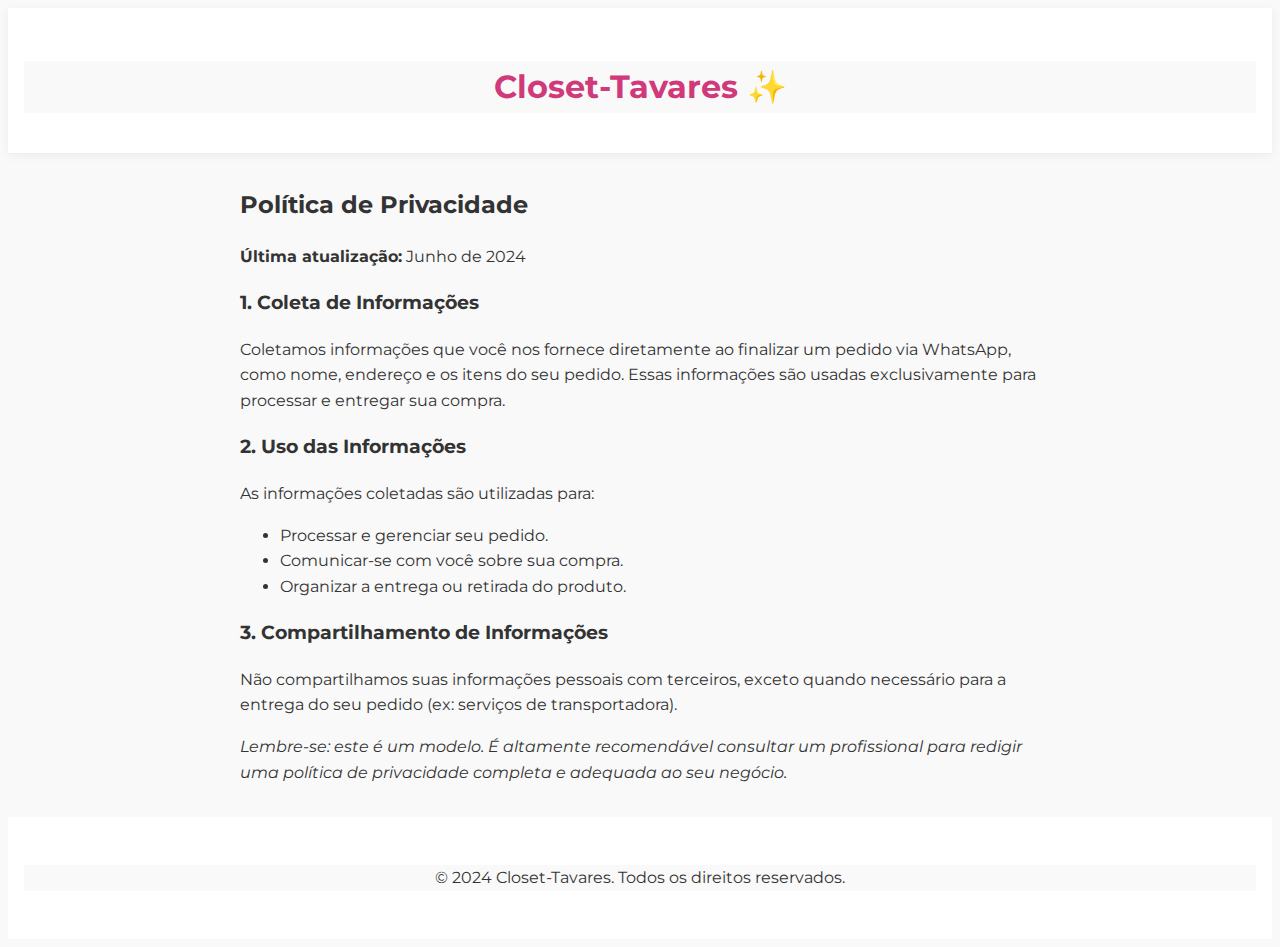
<file: politica-de-privacidade.html>
<!DOCTYPE html>
<html lang="pt-BR">
<head>
    <meta charset="UTF-8">
    <meta name="viewport" content="width=device-width, initial-scale=1.0">
    <title>Política de Privacidade - Closet-Tavares</title>
    <link rel="stylesheet" href="style.css">
</head>
<body>
    <header>
        <h1><a href="index.html" style="text-decoration: none; color: inherit;">Closet-Tavares ✨</a></h1>
    </header>

    <main style="display: block; max-width: 800px;">
        <section>
            <h2>Política de Privacidade</h2>
            <p><strong>Última atualização:</strong> Junho de 2024</p>
            
            <h3>1. Coleta de Informações</h3>
            <p>Coletamos informações que você nos fornece diretamente ao finalizar um pedido via WhatsApp, como nome, endereço e os itens do seu pedido. Essas informações são usadas exclusivamente para processar e entregar sua compra.</p>

            <h3>2. Uso das Informações</h3>
            <p>As informações coletadas são utilizadas para:</p>
            <ul>
                <li>Processar e gerenciar seu pedido.</li>
                <li>Comunicar-se com você sobre sua compra.</li>
                <li>Organizar a entrega ou retirada do produto.</li>
            </ul>

            <h3>3. Compartilhamento de Informações</h3>
            <p>Não compartilhamos suas informações pessoais com terceiros, exceto quando necessário para a entrega do seu pedido (ex: serviços de transportadora).</p>

            <p><em>Lembre-se: este é um modelo. É altamente recomendável consultar um profissional para redigir uma política de privacidade completa e adequada ao seu negócio.</em></p>
        </section>
    </main>

    <footer>
        <p>&copy; 2024 Closet-Tavares. Todos os direitos reservados.</p>
    </footer>
</body>
</html>
</file>
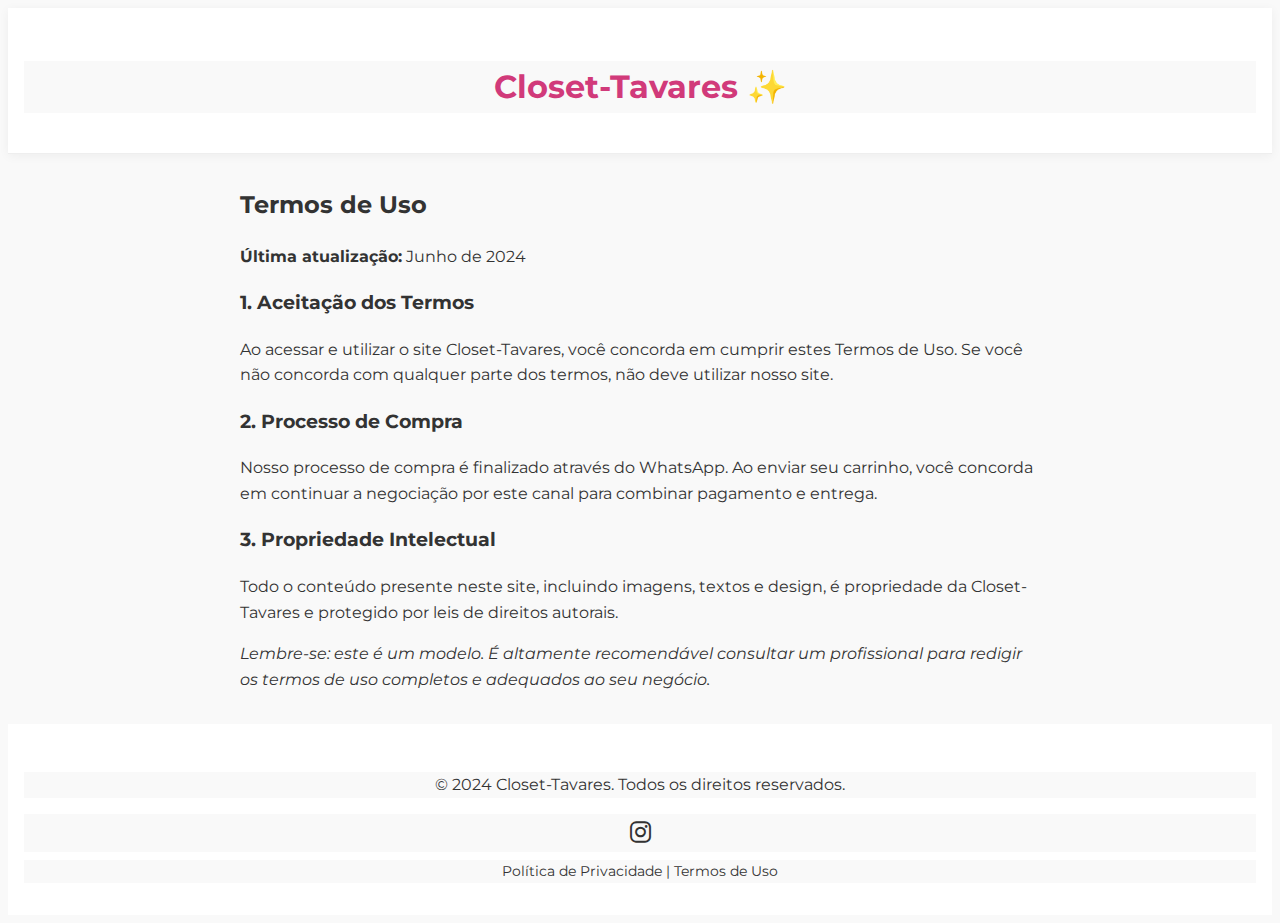
<file: termos-de-uso.html>
<!DOCTYPE html>
<html lang="pt-BR">
<head>
    <meta charset="UTF-8">
    <meta name="viewport" content="width=device-width, initial-scale=1.0">
    <title>Termos de Uso - Closet-Tavares</title>
    <link rel="stylesheet" href="style.css">
    <!-- Link para ícones (Font Awesome) -->
    <link rel="stylesheet" href="https://cdnjs.cloudflare.com/ajax/libs/font-awesome/6.4.0/css/all.min.css">
</head>
<body>
    <header>
        <h1><a href="index.html" style="text-decoration: none; color: inherit;">Closet-Tavares ✨</a></h1>
    </header>

    <main style="display: block; max-width: 800px;">
        <section>
            <h2>Termos de Uso</h2>
            <p><strong>Última atualização:</strong> Junho de 2024</p>

            <h3>1. Aceitação dos Termos</h3>
            <p>Ao acessar e utilizar o site Closet-Tavares, você concorda em cumprir estes Termos de Uso. Se você não concorda com qualquer parte dos termos, não deve utilizar nosso site.</p>

            <h3>2. Processo de Compra</h3>
            <p>Nosso processo de compra é finalizado através do WhatsApp. Ao enviar seu carrinho, você concorda em continuar a negociação por este canal para combinar pagamento e entrega.</p>

            <h3>3. Propriedade Intelectual</h3>
            <p>Todo o conteúdo presente neste site, incluindo imagens, textos e design, é propriedade da Closet-Tavares e protegido por leis de direitos autorais.</p>

            <p><em>Lembre-se: este é um modelo. É altamente recomendável consultar um profissional para redigir os termos de uso completos e adequados ao seu negócio.</em></p>
        </section>
    </main>

    <footer>
        <p>&copy; 2024 Closet-Tavares. Todos os direitos reservados.</p>
        <div class="social-links">
            <a href="https://www.instagram.com/closet._tavares/" target="_blank" rel="noopener noreferrer" aria-label="Instagram"><i class="fab fa-instagram" aria-hidden="true"></i></a>
        </div>
        <div class="footer-links">
            <a href="politica-de-privacidade.html">Política de Privacidade</a> | 
            <a href="termos-de-uso.html">Termos de Uso</a>
        </div>
    </footer>
</body>
</html>
</file>
<file: style.css>
/* Importando uma fonte bonita do Google Fonts */
@import url('https://fonts.googleapis.com/css2?family=Montserrat:wght@400;700&display=swap');

/* Variáveis de Cor Globais */
:root {
    --cor-principal: #d13a7a;
    --cor-principal-hover: #b82e68;

    /* Tema Claro (Padrão) */
    --cor-fundo: #f9f9f9;
    --cor-texto: #333;
    --cor-fundo-card: #fff;
    --cor-borda: #eee;
    --cor-borda-input: #ddd;
    --cor-texto-suave: #888;
    --cor-fundo-hover: #f0f0f0;
    --cor-sombra: rgba(0,0,0,0.05);
    --cor-fundo-skeleton: #e0e0e0;
    --cor-brilho-skeleton: #f0f0f0;
}

html[data-theme="dark"] {
    --cor-fundo: #121212;
    --cor-texto: #e0e0e0;
    --cor-fundo-card: #1e1e1e;
    --cor-borda: #333;
    --cor-borda-input: #444;
    --cor-texto-suave: #aaa;
    --cor-fundo-hover: #2a2a2a;
    --cor-sombra: rgba(255,255,255,0.05);
    --cor-fundo-skeleton: #2a2a2a;
    --cor-brilho-skeleton: #3a3a3a;
}

/* Reset e Estilos Globais */
* {
    font-family: 'Montserrat', sans-serif;
    background-color: var(--cor-fundo);
    color: var(--cor-texto);
    line-height: 1.6;
    transition: background-color 0.3s, color 0.3s;
}

/* Classe para esconder elementos visualmente, mas mantê-los para leitores de tela */
.sr-only {
    position: absolute;
    width: 1px;
    height: 1px;
    padding: 0;
    margin: -1px;
    overflow: hidden;
    clip: rect(0, 0, 0, 0);
    white-space: nowrap;
    border-width: 0;
}

/* Melhora o indicador de foco para navegação por teclado */
:focus-visible {
    outline: 3px solid var(--cor-principal-hover);
    outline-offset: 2px;
}

/* --- Banner Promocional --- */
.promo-banner {
    background-color: var(--cor-principal);
    color: #fff;
    text-align: center;
    padding: 0.75rem 1rem;
    font-weight: bold;
    font-size: 0.9rem;
    position: relative;
    display: flex;
    justify-content: center;
    align-items: center;
    transition: all 0.4s ease;
    overflow: hidden;
}

.promo-banner.hidden {
    transform: translateY(-100%);
    opacity: 0;
    padding: 0;
    height: 0;
}

#close-promo-banner {
    position: absolute;
    right: 15px;
    top: 50%;
    transform: translateY(-50%);
    background: none;
    border: none;
    color: #fff;
    font-size: 1.5rem;
    cursor: pointer;
    line-height: 1;
}

/* Cabeçalho */
header {
    background-color: var(--cor-fundo-card);    
    padding: 2rem 1rem;    
    text-align: center;
    /* Modificações para o cabeçalho fixo */
    position: sticky; /* Faz o cabeçalho "grudar" no topo */
    top: 0; /* Define a posição em que ele deve grudar */
    z-index: 900; /* Garante que o cabeçalho fique sobre o conteúdo da página */
    border-bottom: 1px solid var(--cor-borda); 
    box-shadow: 0 2px 10px var(--cor-sombra); /* Sombra sutil para destacar */
}

/* --- Barra de Progresso Frete Grátis --- */
.frete-gratis-container {
    padding: 0.5rem 1rem;
    background-color: var(--cor-fundo);
    border-bottom: 1px solid var(--cor-borda);
    text-align: center;
}

#frete-gratis-texto {
    margin: 0 0 0.25rem 0;
    font-size: 0.9rem;
    font-weight: bold;
}

.frete-gratis-barra-fundo {
    height: 10px;
    width: 100%;
    max-width: 400px;
    margin: 0 auto;
    background-color: var(--cor-borda-input);
    border-radius: 5px;
    overflow: hidden;
}

#frete-gratis-barra-progresso {
    height: 100%;
    width: 0%; /* Começa em 0 */
    background-color: var(--cor-principal);
    border-radius: 5px;
    transition: width 0.5s ease-out;
}

header h1 {
    color: var(--cor-principal); /* Usando a variável */
    margin-bottom: 0.5rem;
}

.header-carrinho {
    position: absolute;
    top: 50%;
    right: 2rem;
    transform: translateY(-50%);
    font-size: 1.8rem;
    color: var(--cor-texto-suave);    
    display: flex;
    align-items: center;
    gap: 1.5rem;
}

#theme-toggle {
    background: none;
    border: none;
    color: var(--cor-texto-suave);
}

#theme-toggle .fa-sun { display: none; }
#theme-toggle .fa-moon { display: block; }

html[data-theme="dark"] #theme-toggle .fa-sun { display: block; }
html[data-theme="dark"] #theme-toggle .fa-moon { display: none; }

.header-icon-container, .header-carrinho > .fa-shopping-bag {
    position: relative;
    cursor: pointer;
}

.qtde-badge {
    position: absolute;
    top: -5px;
    right: -10px;    
    background-color: var(--cor-principal); /* Usando a variável */
    color: #fff;
    width: 22px;
    height: 22px;
    border-radius: 50%;
    display: flex;
    justify-content: center;
    align-items: center;
    font-size: 0.8rem;
    font-weight: bold;
    transition: transform 0.2s ease;
    transform: scale(0); /* Começa invisível */
}

.qtde-badge.visivel {
    transform: scale(1); /* Fica visível quando tem itens */
}

.qtde-badge.pop {
    animation: popCart 0.3s ease-out;
}

@keyframes popCart {
    0% { transform: scale(1); }
    50% { transform: scale(1.4); }
    100% { transform: scale(1); }
}

main {
    max-width: 1200px;
    margin: 2rem auto;
    padding: 0 1rem;
    display: grid;
    grid-template-columns: 2fr 1fr; /* Layout de 2 colunas: produtos e carrinho */
    gap: 2rem;
}

.produtos-wrapper {
    display: flex;
    flex-direction: column;
    gap: 3rem; /* Espaçamento entre as seções de produtos */
}

/* Seção Vistos Recentemente */
.recentemente-vistos-section {
    grid-column: 1 / -1; /* Ocupa a largura toda */
    margin-top: 2rem;
    display: none; /* Começa oculta */
}

.recentemente-vistos-section.visivel {
    display: block; /* Fica visível quando tem itens */
}


/* Seção Mais Vendidos */
#mais-vendidos {
    grid-column: 1 / -1; /* Faz a seção ocupar a largura toda do grid principal */
    margin-bottom: 3rem;
}

#mais-vendidos h2 {
    text-align: center;
    margin-bottom: 2rem;
    color: #333;
}

/* Filtros e Busca */
.filtros-container {
    margin-bottom: 2rem;
    display: flex;
    flex-wrap: wrap;
    gap: 1rem;
    justify-content: center;
    align-items: center;
}

.input-filtro {
    padding: 0.6rem 1rem;
    border: 1px solid var(--cor-borda-input);
    border-radius: 20px;
    font-size: 0.9rem;
    min-width: 250px;
    padding-left: 2.5rem; /* Espaço para o ícone */
    font-family: 'Montserrat', sans-serif;
    transition: border-color 0.3s;
}

#busca-produto {
    padding-left: 2.5rem; /* Espaço para o ícone */
}

html[data-theme="dark"] .input-filtro {
    background-color: var(--cor-fundo-card);
    color: var(--cor-texto);
}

.btn-filtro {
    background-color: var(--cor-fundo-card);
    border: 1px solid var(--cor-borda-input);
    color: var(--cor-texto);
    padding: 0.5rem 1.5rem;
    border-radius: 20px;
    cursor: pointer;
    font-weight: bold;
    transition: all 0.3s;
}

.btn-filtro:hover {
    background-color: var(--cor-fundo-hover);
    border-color: var(--cor-texto-suave);
}

.btn-filtro.ativo {
    background-color: var(--cor-principal); /* Usando a variável */
    color: #fff;
    border-color: var(--cor-principal); /* Usando a variável */
}
/* Seção de Produtos */

/* --- Estilos do Loading Skeleton --- */
.skeleton-card {
    background-color: var(--cor-fundo-card);
    border: 1px solid var(--cor-borda);
    border-radius: 8px;
    overflow: hidden;
}

.skeleton {
    background-color: var(--cor-fundo-skeleton);
    border-radius: 4px;    
    animation: pulse 1.5s cubic-bezier(0.4, 0, 0.6, 1) infinite;
}

.skeleton.image {
    width: 100%;
    height: 280px; /* Altura da imagem real */
}

.skeleton-info {
    padding: 1rem;
}

.skeleton.line {
    height: 16px;
    margin-bottom: 0.75rem;
    border-radius: 4px;
}

.skeleton.line-1 { width: 80%; }
.skeleton.line-2 { width: 60%; }

.skeleton.button {
    width: 100%;
    height: 44px; /* Altura do botão real */
    margin-top: 1rem;
    border-radius: 5px;
}

@keyframes pulse {
    0%, 100% {
        opacity: 1;
    }
    50% {
        opacity: .5;
    }
}

.nenhum-produto-encontrado {
    grid-column: 1 / -1; /* Ocupa toda a largura da grade */
    text-align: center;
    padding: 4rem 2rem;
    background-color: var(--cor-fundo-card);
    border-radius: 8px;
    box-shadow: 0 4px 8px var(--cor-sombra);
}

.nenhum-produto-encontrado i {
    font-size: 3rem;
    color: #ccc;
    margin-bottom: 1rem;
}

.nenhum-produto-encontrado h4 {
    font-size: 1.5rem;
    color: var(--cor-texto);
    margin-bottom: 0.5rem;
}

.nenhum-produto-encontrado p { color: var(--cor-texto-suave); }

.produtos-grid {
    display: grid;
    grid-template-columns: repeat(auto-fit, minmax(250px, 1fr));
    gap: 1.5rem;
}

.produto-card {
    background-color: var(--cor-fundo-card);
    border: 1px solid var(--cor-borda);
    border-radius: 8px;
    overflow: hidden;
    text-align: center;
    box-shadow: 0 4px 8px var(--cor-sombra);
    /* Estado inicial para a animação de entrada */
    opacity: 0;
    transform: translateY(20px);
    /* Transição suave para o estado visível e para o hover */
    transition: opacity 0.5s ease-out, transform 0.5s ease-out, box-shadow 0.3s;
    position: relative; /* Necessário para a etiqueta de promoção */
}

/* Classe adicionada via JS quando o card está visível na tela */
.produto-card.is-visible {
    opacity: 1;
    transform: translateY(0);
}

.produto-card {    
    cursor: pointer; /* Indica que o card inteiro é clicável */
}

.produto-card:hover {
    transform: translateY(-5px);
    box-shadow: 0 8px 16px var(--cor-sombra);
}

.produto-card img {
    width: 100%;
    height: 280px;
    object-fit: cover;
}

.produto-info {
    padding: 1rem;
}

.produto-info h3 {
    font-size: 1.1rem;
    margin-bottom: 0.5rem;
}

.produto-preco {
    font-size: 1.2rem;
    font-weight: bold;
    color: var(--cor-texto);
    margin-bottom: 1rem;
}

.preco-container {
    display: flex;
    justify-content: center;
    align-items: center;
    gap: 10px;
    height: 30px; /* Garante altura consistente */
}

.preco-original {
    font-size: 1rem;
    color: var(--cor-texto-suave);
    text-decoration: line-through;
}
.modal-content .preco-original {
    font-size: 1.2rem; /* Ajusta o tamanho para o contexto do modal */
    color: var(--cor-texto-suave);
    text-decoration: line-through;
}

.sale-tag {
    position: absolute;
    top: 10px;
    left: 10px;
    background-color: #e74c3c;
    color: #fff;
    padding: 3px 8px;
    border-radius: 4px;
    font-size: 0.8rem;
    font-weight: bold;
}

.esgotado-tag {
    position: absolute;
    top: 10px;
    left: 10px;
    background-color: #777;
    color: #fff;
    padding: 3px 8px;
    border-radius: 4px;
    font-size: 0.8rem;
    font-weight: bold;
    z-index: 2; /* Para ficar sobre o tag 'SALE' se ambos existirem */
}

.estrelas-avaliacao {
    color: #f8d64e;
    font-size: 0.9rem;
    margin-bottom: 1rem;
}

.estrelas-avaliacao .far.fa-star {
    color: var(--cor-texto-suave);
}

.total-avaliacoes {
    font-size: 0.8rem;
    color: var(--cor-texto-suave);
    margin-left: 0.5rem;
}

.btn-desejo {
    position: absolute;
    top: 10px;
    right: 10px;
    background: none;
    border: none;
    font-size: 1.5rem;    
    color: var(--cor-texto-suave);
    cursor: pointer;
    transition: color 0.3s, transform 0.2s;
}

.btn-desejo:hover {
    transform: scale(1.2);
}

.btn-desejo.ativo {
    color: var(--cor-principal);
}

.btn-desejo.animar .fa-heart {
    animation: heartbeat 0.4s ease-out;
}

@keyframes heartbeat {
    0% { transform: scale(1); }
    50% { transform: scale(1.4); }
    100% { transform: scale(1); }
}
.btn-adicionar {
    background-color: var(--cor-principal); /* Usando a variável */
    color: #fff;
    border: none;
    padding: 0.75rem 1.5rem;
    border-radius: 5px;
    cursor: pointer;
    font-weight: bold;
    transition: background-color 0.3s;
}

.btn-adicionar:hover {
    background-color: var(--cor-principal-hover); /* Usando a variável */
}

.btn-adicionar:disabled {
    background-color: #ccc;
    cursor: not-allowed;
}

html[data-theme="dark"] .btn-adicionar:disabled {
    background-color: #555;
    color: #999;
}

/* Seção do Carrinho */
#carrinho-secao {
    background-color: var(--cor-fundo-card);
    padding: 1.5rem;
    border-radius: 8px;
    box-shadow: 0 4px 8px var(--cor-sombra);
    position: sticky; /* Faz o carrinho "seguir" a rolagem */
    top: 2rem;
}

.carrinho-header {
    display: flex;
    justify-content: space-between;
    align-items: center;
    border-bottom: 2px solid var(--cor-borda);
    padding-bottom: 0.5rem;
    margin-bottom: 1rem;
}

#carrinho-secao h2 {
    border-bottom: none;
    padding-bottom: 0;    
    margin-bottom: 0;
}

#carrinho-lista {
    list-style: none;
}

#carrinho-lista li {
    display: flex;
    justify-content: space-between;
    align-items: center;
    padding: 0.5rem 0;
    border-bottom: 1px solid var(--cor-borda);
    font-size: 0.9rem;
}

#carrinho-vazio {
    color: var(--cor-texto-suave);
    justify-content: center;
}

.item-info {
    display: flex;
    flex-direction: column;
}

.item-preco {
    color: var(--cor-texto-suave);
    font-size: 0.8rem;
}

.btn-limpar {
    background: none;
    border: none;
    color: #e74c3c;
    font-size: 0.9rem;
    font-weight: bold;
    cursor: pointer;
    transition: color 0.3s;
}

.btn-limpar:hover {
    color: #c0392b;
}

.opcoes-entrega {
    margin-top: 1.5rem;
}

.opcoes-entrega > label {
    display: block;
    margin-bottom: 0.75rem;
    font-weight: bold;
    font-size: 0.9rem;
}

.radio-group {
    display: flex;
    align-items: center;
    margin-bottom: 0.5rem;
}

.radio-group input[type="radio"] {
    margin-right: 0.5rem;
}

.cliente-info label {
    display: block;
    margin-bottom: 0.5rem;
    font-weight: bold;
    font-size: 0.9rem;
}

.cliente-info label:not(:first-child) {
    margin-top: 1rem;
}

.cliente-info input,
.cliente-info textarea {
    width: 100%;
    padding: 0.75rem;    
    border: 1px solid var(--cor-borda-input);
    border-radius: 5px;
    font-size: 0.9rem;
    font-family: 'Montserrat', sans-serif; /* Garante a mesma fonte */
    resize: vertical; /* Permite redimensionar apenas na vertical */
}

#endereco-container.oculto {
    display: none;
}

.salvar-info-container {
    display: flex;
    align-items: center;
    margin-top: 1rem;
    font-size: 0.8rem;
    color: var(--cor-texto-suave);
}

#salvar-info {
    margin-right: 0.5rem;
}

.cupom-container {
    display: flex;
    margin-top: 1.5rem;
    gap: 0.5rem;
}

#cupom-input {
    flex-grow: 1;
    padding: 0.75rem;    
    border: 1px solid var(--cor-borda-input);
    border-radius: 5px;
    font-size: 0.9rem;
}

#aplicar-cupom-btn {
    background-color: #555;
    color: #fff;
    border: none;
    padding: 0 1.5rem;
    border-radius: 5px;
    cursor: pointer;
    font-weight: bold;
    transition: background-color 0.3s;
}

.cupom-aplicado-info {
    color: #28a745;
    font-size: 0.8rem;
    font-weight: normal;
    margin-left: 0.5rem;
}

.btn-remover-cupom {
    background: none;
    border: 1px solid #e74c3c;
    color: #e74c3c;
    border-radius: 50%;
    width: 18px;
    height: 18px;
    font-size: 0.8rem;
    line-height: 1;
    cursor: pointer;
    margin-left: 5px;
}

.economia-cupom-container {
    text-align: right;
    font-size: 0.9rem;
    font-weight: bold;
    color: #28a745; /* Verde de sucesso/economia */
    margin-top: 0.75rem;
    height: 1.2rem; /* Garante espaço mesmo quando vazio para evitar "saltos" */
}

.carrinho-total {
    margin-top: 1.5rem;
    padding-top: 1rem;
    border-top: 2px solid var(--cor-texto);
    display: flex;
    justify-content: space-between;
    font-size: 1.2rem;
    font-weight: bold;
}

.btn-finalizar {
    width: 100%;
    background-color: #25D366; /* Cor do WhatsApp */
    color: #fff;
    border: none;
    padding: 1rem;
    margin-top: 1.5rem;
    border-radius: 5px;
    font-size: 1rem;
    font-weight: bold;
    cursor: pointer;
    transition: background-color 0.3s;
}

.btn-finalizar:hover {
    background-color: #1EBE57;
}

/* Rodapé */
footer {
    text-align: center;
    padding: 2rem 1rem;
    margin-top: 2rem;
    background-color: var(--cor-fundo-card);
    color: #fff;
}

.footer-links {
    margin-top: 0.5rem;
    font-size: 0.9rem;
}

.footer-links a {
    color: var(--cor-texto);
    text-decoration: none;
}

.social-links {
    margin-top: 1rem;
}

.social-links a {
    color: var(--cor-texto);
    font-size: 1.5rem;
    margin: 0 0.75rem;
    text-decoration: none;
    transition: color 0.3s;
}

.social-links a:hover {
    color: var(--cor-principal);
}

/* Responsividade para telas menores */
@media (max-width: 900px) {
    main {
        grid-template-columns: 1fr; /* Coluna única em telas menores */
    }
}

/* --- Estilos do Modal --- */
.modal-container {
    position: fixed;
    top: 0;
    left: 0;
    width: 100%;
    height: 100%;
    background-color: rgba(0, 0, 0, 0.6);
    display: none; /* Oculto por padrão */
    justify-content: center;
    align-items: center;
    z-index: 1000;
    padding: 1rem;
    opacity: 0; /* Começa invisível */
    transition: opacity 0.3s ease, visibility 0.3s ease;
}

.modal-container.visivel {
    display: flex; /* Torna visível quando a classe é adicionada */
}

.modal-content {
    background-color: var(--cor-fundo-card);
    padding: 2rem;
    border-radius: 8px;
    position: relative;
    max-width: 800px;
    width: 100%;
    max-height: 90vh;
    overflow-y: auto;
    box-shadow: 0 10px 30px rgba(0,0,0,0.2);
    transform: scale(0.95); /* Começa um pouco menor */
    transition: transform 0.3s ease;
}

.modal-fechar {
    position: absolute;
    top: 15px;
    right: 15px;
    background: none;
    border: none;
    font-size: 2rem;    
    color: var(--cor-texto-suave);
    cursor: pointer;
    line-height: 1;
}

.modal-container.visivel .modal-content {
    transform: scale(1); /* Volta ao tamanho normal quando visível */
}

#modal-corpo {
    display: grid;
    grid-template-columns: 1fr 1fr;
    gap: 2rem;
    align-items: center;
}

#modal-corpo img {
    width: 100%;    
    border-radius: 8px;
}

#modal-corpo h3 {
    font-size: 1.8rem;
    color: var(--cor-principal); /* Usando a variável */
}

#modal-corpo .produto-preco {
    font-size: 1.5rem;
}

#modal-corpo p {
    margin: 1rem 0;
}

/* --- Estilos do Seletor de Tamanho --- */
.tamanho-seletor {
    margin: 1rem 0;
}

.tamanho-seletor label {
    display: block;
    font-weight: bold;
    margin-bottom: 0.5rem;
}

.tamanho-opcoes {
    display: flex;
    flex-wrap: wrap;
    gap: 0.5rem;
}

.tamanho-opcoes button {
    min-width: 40px;
    height: 40px;
    padding: 0 0.5rem;
    border: 1px solid var(--cor-borda-input);
    background-color: var(--cor-fundo);
    color: var(--cor-texto);
    cursor: pointer;
    border-radius: 4px;
    transition: all 0.2s;
}

.tamanho-opcoes button.selecionado {
    background-color: var(--cor-principal);
    color: #fff;
    border-color: var(--cor-principal);
}

/* --- Estilos de Compartilhamento no Modal --- */
.share-container {
    margin-top: 1.5rem;
    padding-top: 1rem;
    border-top: 1px solid var(--cor-borda);
    display: flex;
    align-items: center;
    gap: 1rem;
}

.share-container span {
    font-weight: bold;
    font-size: 0.9rem;
}

.share-buttons {
    display: flex;
    gap: 0.75rem;
}

.share-btn {
    display: inline-flex;
    justify-content: center;
    align-items: center;
    width: 35px;
    height: 35px;
    border-radius: 50%;
    border: none;
    color: #fff;
    font-size: 1rem;
    text-decoration: none;
    cursor: pointer;
    transition: opacity 0.2s;
}

.share-btn:hover { opacity: 0.8; }
.share-btn.whatsapp { background-color: #25D366; }
.share-btn.facebook { background-color: #1877F2; }
.share-btn.copy-link { background-color: #777; }

/* --- Estilos do Carrossel de Imagens no Modal --- */
.carousel-container {
    position: relative;
    overflow: hidden; /* Esconde as imagens que estão fora da área visível */
    border-radius: 8px;
}

.carousel-track {
    display: flex;
    transition: transform 0.4s ease-in-out;
}

.carousel-slide {
    min-width: 100%;
    position: relative;
}

.carousel-slide img {
    width: 100%;
    display: block;
}

.carousel-btn {
    position: absolute;
    top: 50%;
    transform: translateY(-50%);
    background-color: rgba(0, 0, 0, 0.4);
    border: none;
    color: white;
    font-size: 1.5rem;
    padding: 0.5rem;
    cursor: pointer;
    z-index: 1;
    border-radius: 50%;
    width: 40px;
    height: 40px;
    display: flex;
    justify-content: center;
    align-items: center;
    transition: background-color 0.2s;
}

.carousel-btn:hover {
    background-color: rgba(0, 0, 0, 0.7);
}

.carousel-btn.prev { left: 10px; }
.carousel-btn.next { right: 10px; }

.carousel-nav {
    position: absolute;
    bottom: 15px;
    left: 50%;
    transform: translateX(-50%);
    display: flex;
    gap: 8px;
}

.carousel-dot {
    border: none;
    background-color: rgba(255, 255, 255, 0.5);
    width: 12px;
    height: 12px;
    border-radius: 50%;
    cursor: pointer;
    padding: 0;
    transition: background-color 0.2s;
}

.carousel-dot.ativo {
    background-color: white;
}
/* --- Estilos da Seção de Avaliações --- */
.avaliacoes-container {
    grid-column: 1 / -1;
    margin-top: 2rem;
    padding-top: 1.5rem;
    border-top: 1px solid #eee;
}

.avaliacoes-container h4 {
    margin-bottom: 1.5rem;
    text-align: center;
    color: var(--cor-texto);
    font-weight: normal;
}

.lista-avaliacoes {
    display: flex;
    flex-direction: column;
    gap: 1.5rem;
    margin-bottom: 2rem;
    max-height: 200px;
    overflow-y: auto;
    padding-right: 10px;
}

.avaliacao-item {
    border-bottom: 1px solid var(--cor-borda);
    padding-bottom: 1rem;
}

.avaliacao-item strong {
    display: block;
    margin-bottom: 0.25rem;
}

.form-avaliacao {
    background-color: var(--cor-fundo);
    padding: 1.5rem;
    border-radius: 8px;
}

.form-avaliacao h5 {
    margin-bottom: 1rem;
}

.form-avaliacao .input-group {
    margin-bottom: 1rem;
}

.form-avaliacao label {
    display: block;
    font-size: 0.9rem;
    margin-bottom: 0.5rem;
}

.form-avaliacao input,
.form-avaliacao textarea {
    width: 100%;
    padding: 0.75rem;    
    border: 1px solid var(--cor-borda-input);
    border-radius: 5px;
}

.estrelas-input {
    font-size: 1.8rem;    
    color: var(--cor-texto-suave);
    cursor: pointer;
}

/* Estilo para o efeito hover: preenche as estrelas até a que o mouse está sobre */
.estrelas-input .fa-star.hover {
    font-family: "Font Awesome 6 Free";
    font-weight: 900; /* Usa a versão sólida (fas) */
    color: #f8d64e;
}

/* Estilo para as estrelas selecionadas (após o clique) */
.estrelas-input .fa-star.selecionada {
    font-family: "Font Awesome 6 Free";
    font-weight: 900; /* Usa a versão sólida (fas) */
    color: #f8d64e;
}

/* --- Estilos do Modal de Feedback --- */
#form-feedback .estrelas-input {
    justify-content: center;
}

/* --- Estilos da Lista de Desejos no Modal --- */
#desejos-corpo {
    margin-top: 1.5rem;
    display: flex;
    flex-direction: column;
    gap: 1rem;
}

.desejo-item {
    display: flex;
    align-items: center;
    gap: 1rem;
    padding-bottom: 1rem;    
    border-bottom: 1px solid var(--cor-borda);
}

.desejo-item img {
    width: 80px;
    height: 80px;
    object-fit: cover;
    border-radius: 4px;
}

.desejo-item-info { flex-grow: 1; }

/* --- Estilos dos Produtos Relacionados no Modal --- */
.related-products-container {
    grid-column: 1 / -1; /* Faz a seção ocupar toda a largura do modal */
    margin-top: 2rem;
    padding-top: 1.5rem;
    border-top: 1px solid #eee;
}

.related-products-container h4 {
    margin-bottom: 1rem;
    text-align: center;
    color: var(--cor-texto);
    font-weight: normal;
}

.related-products-grid {
    display: grid;
    grid-template-columns: repeat(auto-fit, minmax(120px, 1fr));
    gap: 1rem;
}

.related-product-card {
    text-align: center;
    cursor: pointer;
    transition: transform 0.2s;
}

.related-product-card:hover {
    transform: scale(1.05);
}

.related-product-card img {
    width: 100%;
    height: 120px;
    object-fit: cover;
    border-radius: 4px;
    margin-bottom: 0.5rem;
}

.related-product-card span {
    font-size: 0.8rem;
    font-weight: bold;
    display: block;
}

/* --- Estilos de Notificação (Toast) --- */
#notificacao-container {
    position: fixed;
    top: 20px;
    right: 20px;
    z-index: 2000;
    display: flex;
    flex-direction: column;
    gap: 10px;
}

.notificacao {
    background-color: #28a745; /* Verde de sucesso */
    color: #fff;
    padding: 15px 20px;
    border-radius: 5px;
    box-shadow: 0 4px 12px rgba(0,0,0,0.15);
    font-weight: bold;
    animation: slideIn 0.4s ease-out forwards, slideOut 0.4s ease-in 2.5s forwards;
}

@keyframes slideIn {
    from {
        transform: translateX(100%);
        opacity: 0;
    }
    to {
        transform: translateX(0);
        opacity: 1;
    }
}

@keyframes slideOut {
    from {
        transform: translateX(0);
        opacity: 1;
    }
    to {
        transform: translateX(100%);
        opacity: 0;
    }
}

/* --- Botão Voltar ao Topo --- */
#btn-voltar-topo {
    position: fixed;
    bottom: 20px;
    right: 20px;
    background-color: var(--cor-principal);
    color: #fff;
    width: 50px;
    height: 50px;
    border-radius: 50%;
    border: none;
    font-size: 1.2rem;
    cursor: pointer;
    display: flex;
    align-items: center;
    justify-content: center;
    box-shadow: 0 4px 12px rgba(0,0,0,0.2);
    opacity: 0;
    visibility: hidden;
    transform: translateY(20px);
    transition: opacity 0.3s, visibility 0.3s, transform 0.3s;
}

#btn-voltar-topo.visivel {
    opacity: 1;
    visibility: visible;
    transform: translateY(0);
}

/* --- Animação de Adicionar ao Carrinho --- */
.flying-image {
    position: fixed;
    z-index: 2100; /* Acima de tudo */
    width: 100px;
    height: 100px;
    object-fit: cover;
    border-radius: 50%;
    border: 2px solid var(--cor-principal);
    opacity: 1;
    /* Transição suave para a posição final */
    transition: transform 0.6s cubic-bezier(0.5, -0.5, 1, 1), opacity 0.6s ease-out;
    /* Remove a imagem do fluxo de cliques */
    pointer-events: none;
}

/* --- Estilos da Rolagem Infinita --- */
#infinite-scroll-trigger {
    height: 50px;
    display: flex;
    justify-content: center;
    align-items: center;
}

.loader {
    border: 5px solid var(--cor-fundo-hover);
    border-top: 5px solid var(--cor-principal);
    border-radius: 50%;
    width: 40px;
    height: 40px;
    animation: spin 1s linear infinite;
}

@keyframes spin {
    0% { transform: rotate(0deg); }
    100% { transform: rotate(360deg); }
}
</file>
